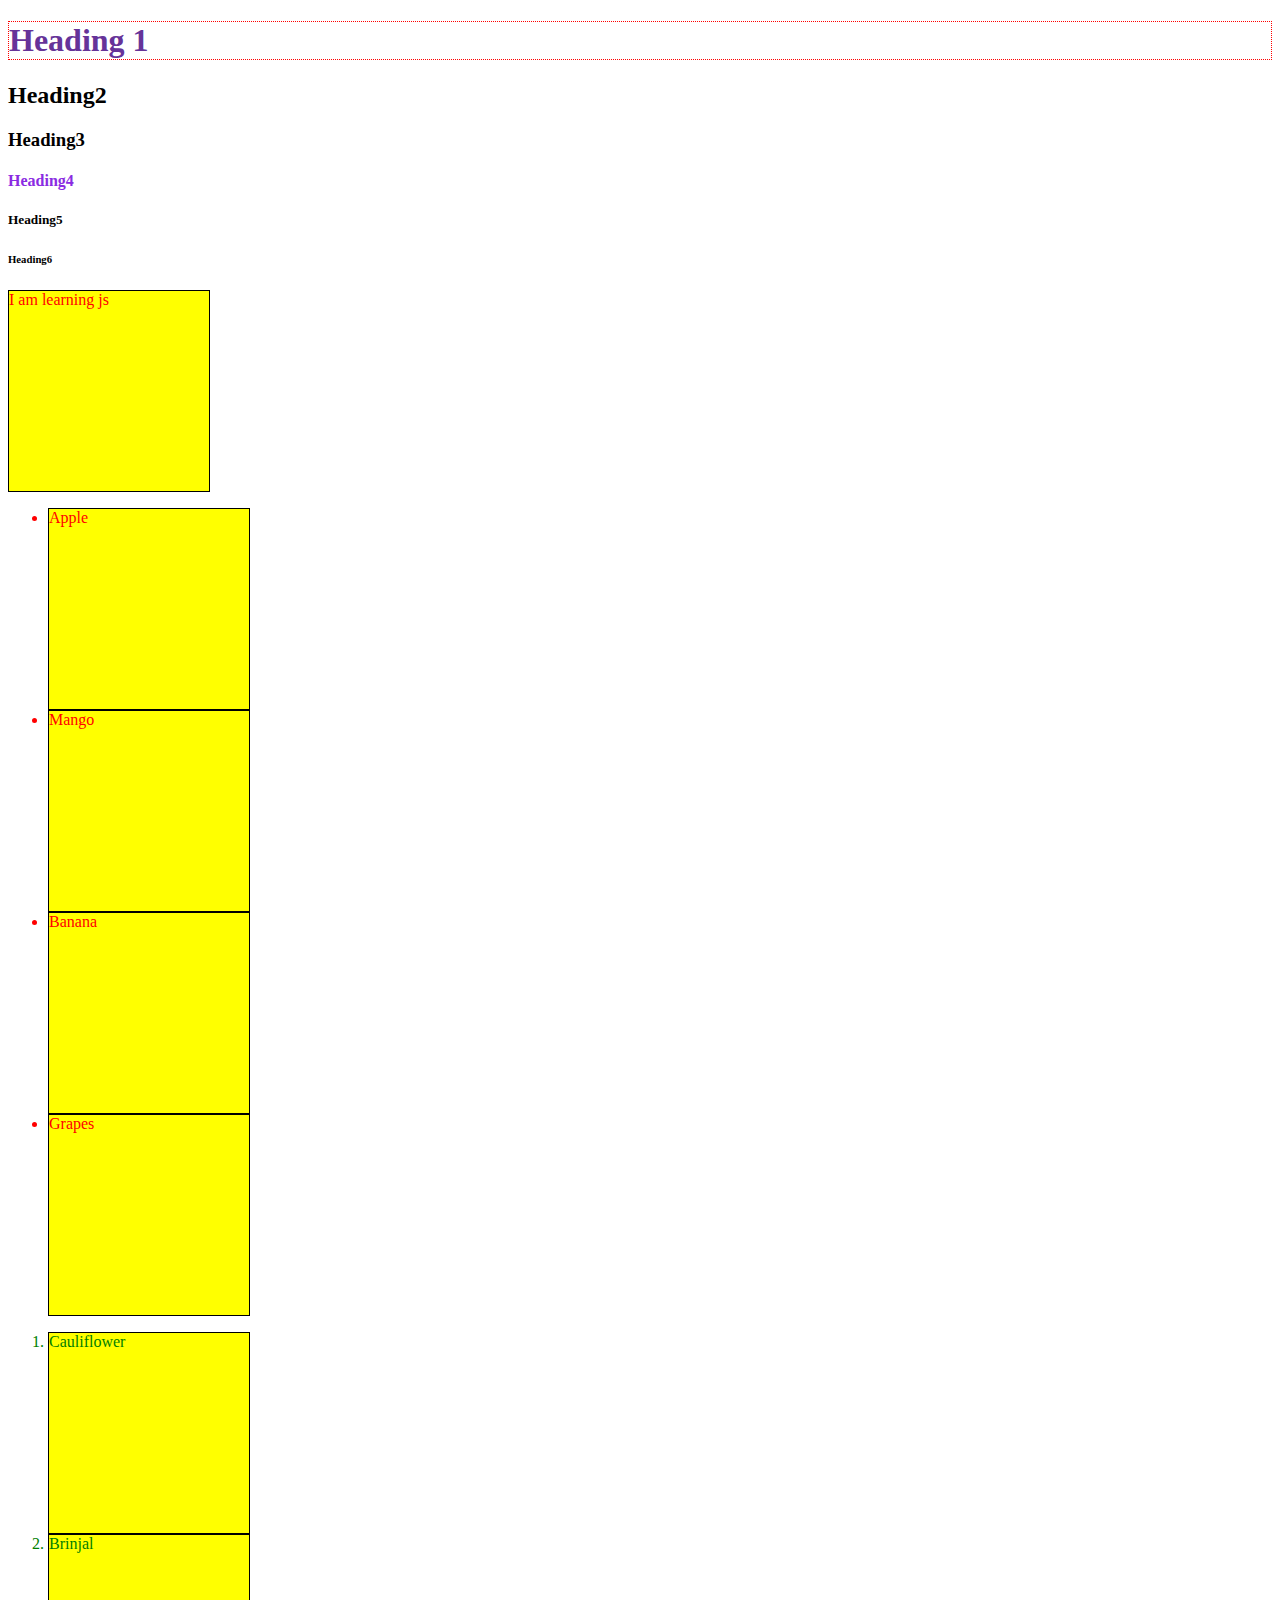
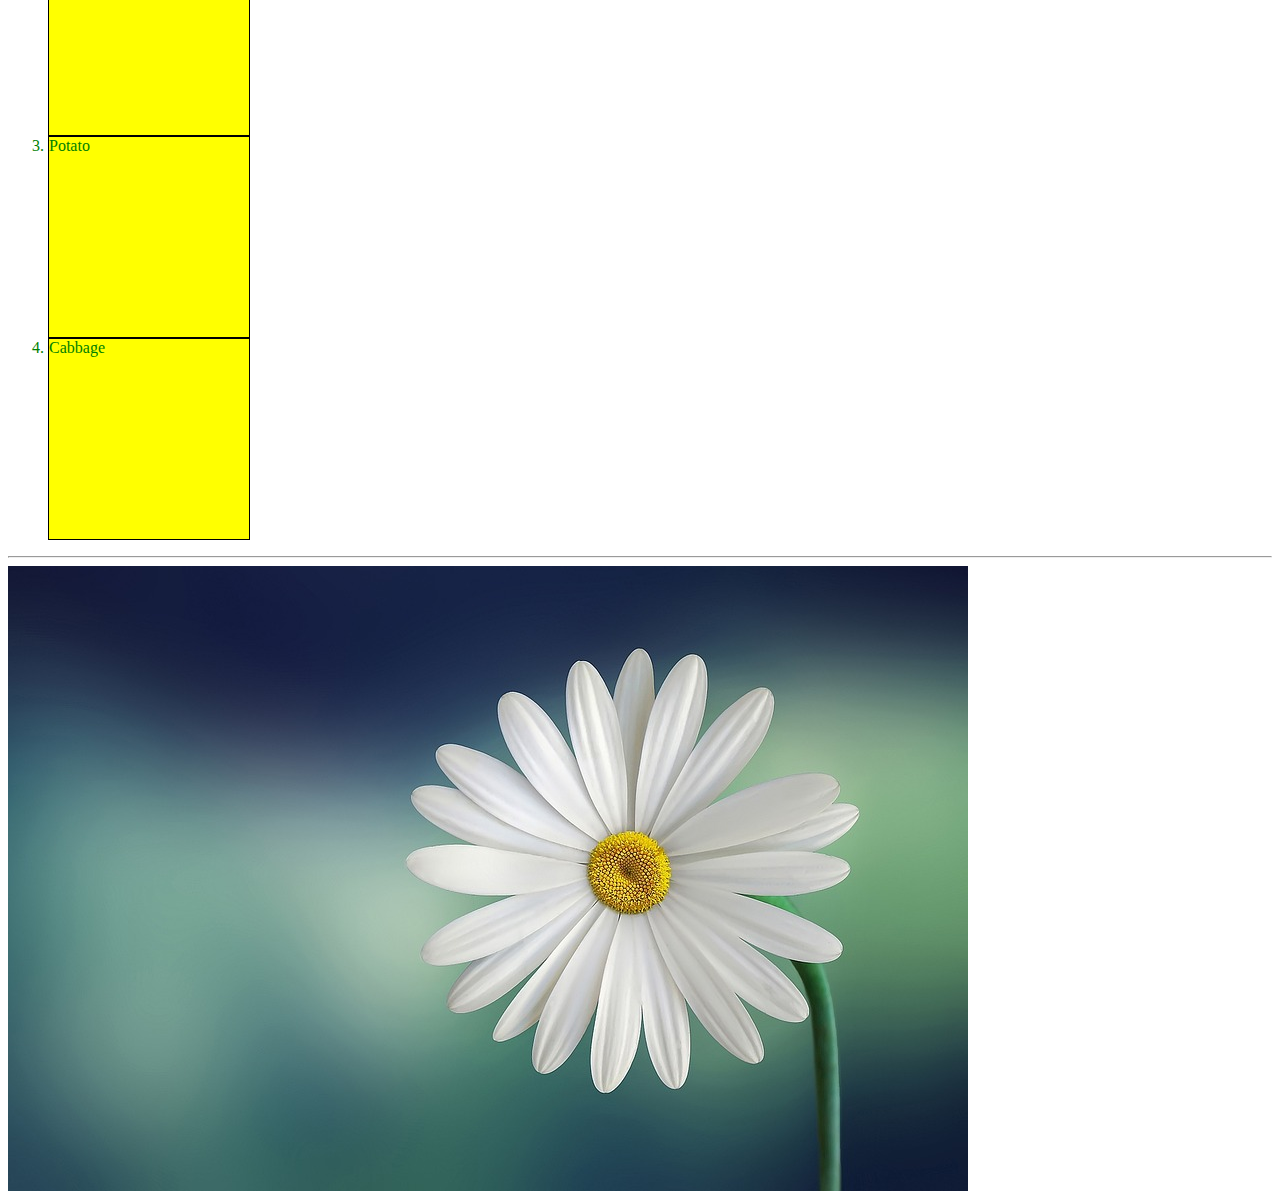
<file: index.html>
<!DOCTYPE html>

<html>
   <head>
        <title>My info</title>
        <link rel="stylesheet" href="style.css">
   </head>
   <body>
        <h1 id = "one" class = "two" name = "nm">Heading 1</h1>
        <h2>Heading2</h2>
        <h3>Heading3</h3>
        <h4>Heading4</h4>
        <h5>Heading5</h5>
        <h6>Heading6</h6>
        <p  class = 'fruit'>I am learning js </p>

        <ul>
            <li class = "fruit">Apple</li>
            <li class = "fruit">Mango</li>
            <li class = "fruit">Banana</li>
            <li class = "fruit">Grapes</li>
        </ul>
        <ol>
            <li class = "vegetable">Cauliflower</li>
            <li class = "vegetable">Brinjal</li>
            <li class = "vegetable">Potato</li>
            <li class = "vegetable">Cabbage</li>
        </ol>
    <hr>
    <img src="a.jpg" alt="myinfo">



   </body> 
</html>
</file>
<file: style.css>
.fruit {
    color:red;
    background-color:yellow;
    height: 200px;
    width:  200px;
    border: 1px solid black;
}
.vegetable {
    color:green;
    background-color:yellow;
    height: 200px;
    width:  200px;
    border: 1px solid black;
}
h4 {
    color:blueviolet
}

#one {
    border: 1px dotted red;
}
.two {
    color:rebeccapurple
}
</file>
